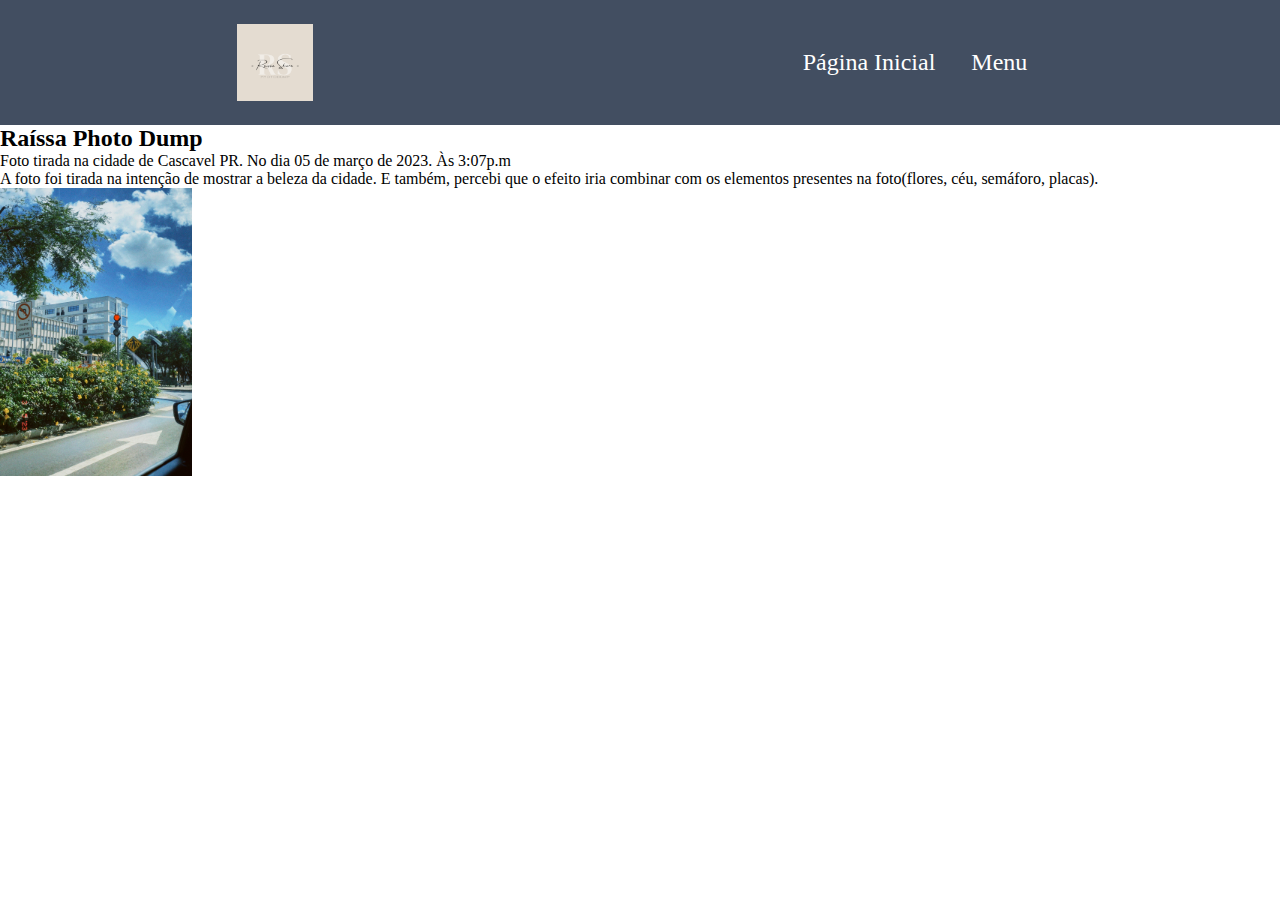
<file: index.html>
<!DOCTYPE html>
<html lang="en">
<head>
    <meta charset="UTF-8">
    <meta http-equiv="X-UA-Compatible" content="IE=edge">
    <meta name="viewport" content="width=device-width, initial-scale=1.0">
    <title>Document</title>
    <link rel="stylesheet" href="style.css">
</head>
<body>
    <header class="cabecalho">
        <img class="cabecalho-imagem" src="Beige Minimal Personal Make Up Artist Logo.png" alt="logo da raissa photo dump">
        <ul class="cabecalho-lista">
            <li class="cabecalho-lista-item">Página Inicial</li>
            <li class="cabecalho-lista-item">Menu</li>
        </ul>
    </header>
    <section class="Página">
        <h2 class="Página-titulo">Raíssa Photo Dump</h2>
                    <p class="pagina-texto-um">Foto tirada  na cidade de Cascavel PR. 
                        No dia 05 de março de 2023.
                        Às 3:07p.m</p>
                    <p class="pagina-texto-dois">A foto foi tirada na intenção de
                        mostrar a beleza da cidade. E também, percebi que o efeito iria combinar com os elementos presentes na foto(flores, céu, semáforo, placas).</p>
                   <img class="pagina-imagem" src="classicu 2023-03-05 30700.385 PM.jpeg" alt="Minha foto">
      </section>
</body>
</html>
</file>
<file: style.css>
*{
    margin: 0;
    padding: 0;
}

.cabecalho {
    background-color: #424E61;
    color: white;
    display: flex;
    justify-content: space-around;
    align-items: center;
    padding: 24px 0;
}

.cabecalho-imagem{
    width: 6%;
}

.cabecalho-lista-item{
    display: inline-block;
    margin: 0 16px;
    font-size: 24px;
}

.pagina-imagem{
    width: 15%;
}
</file>
